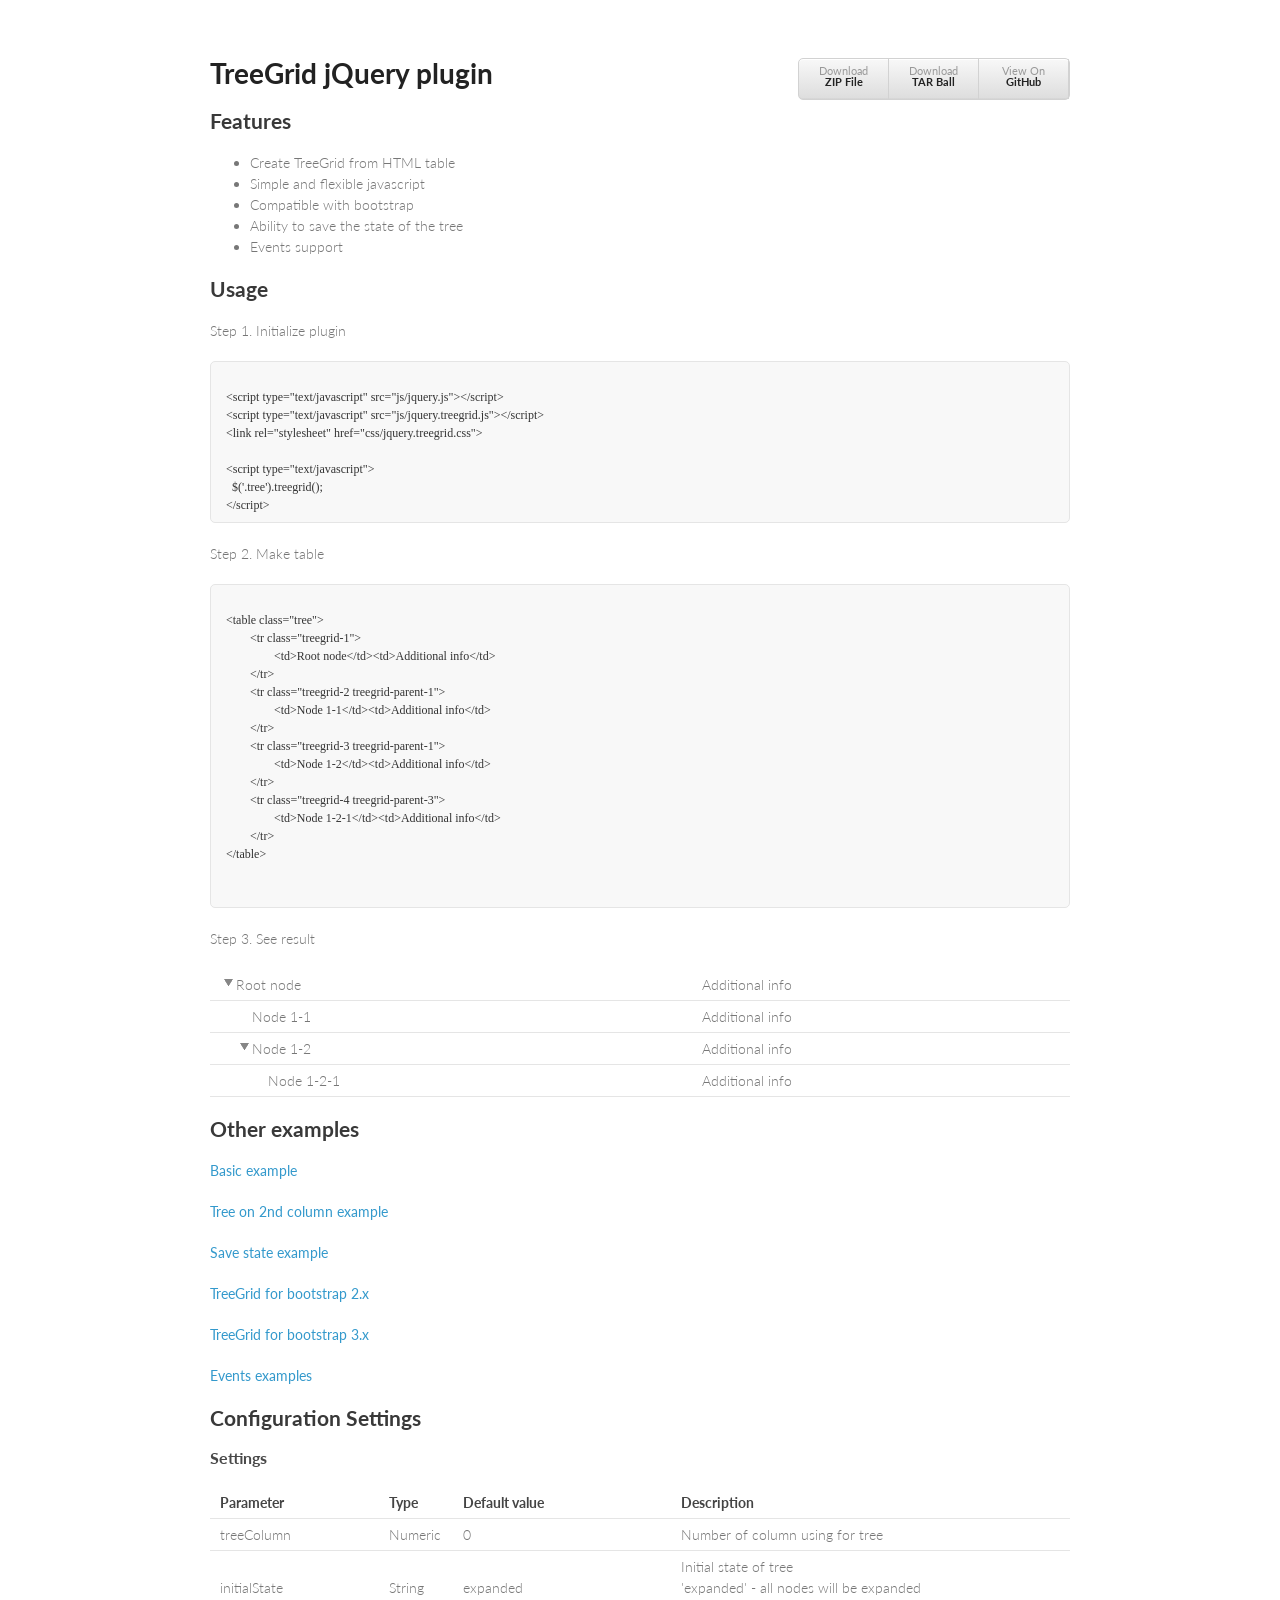
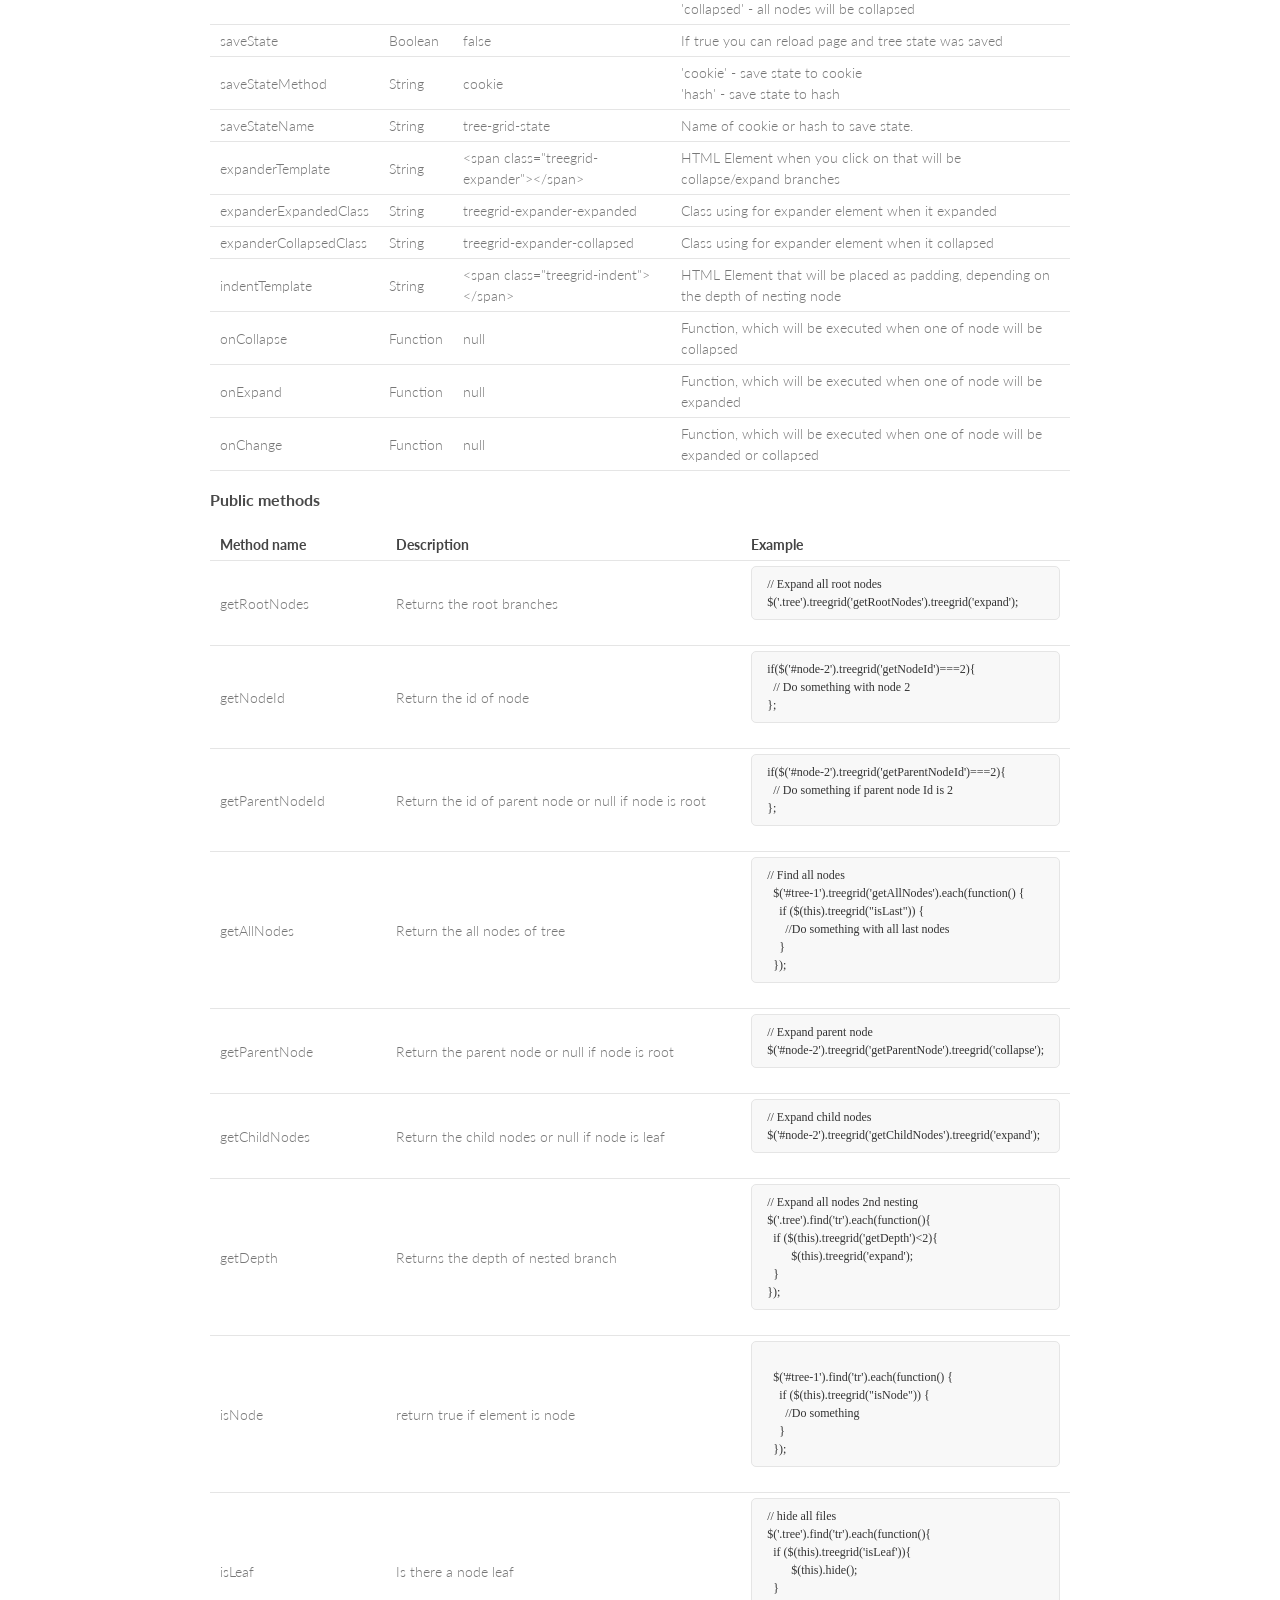
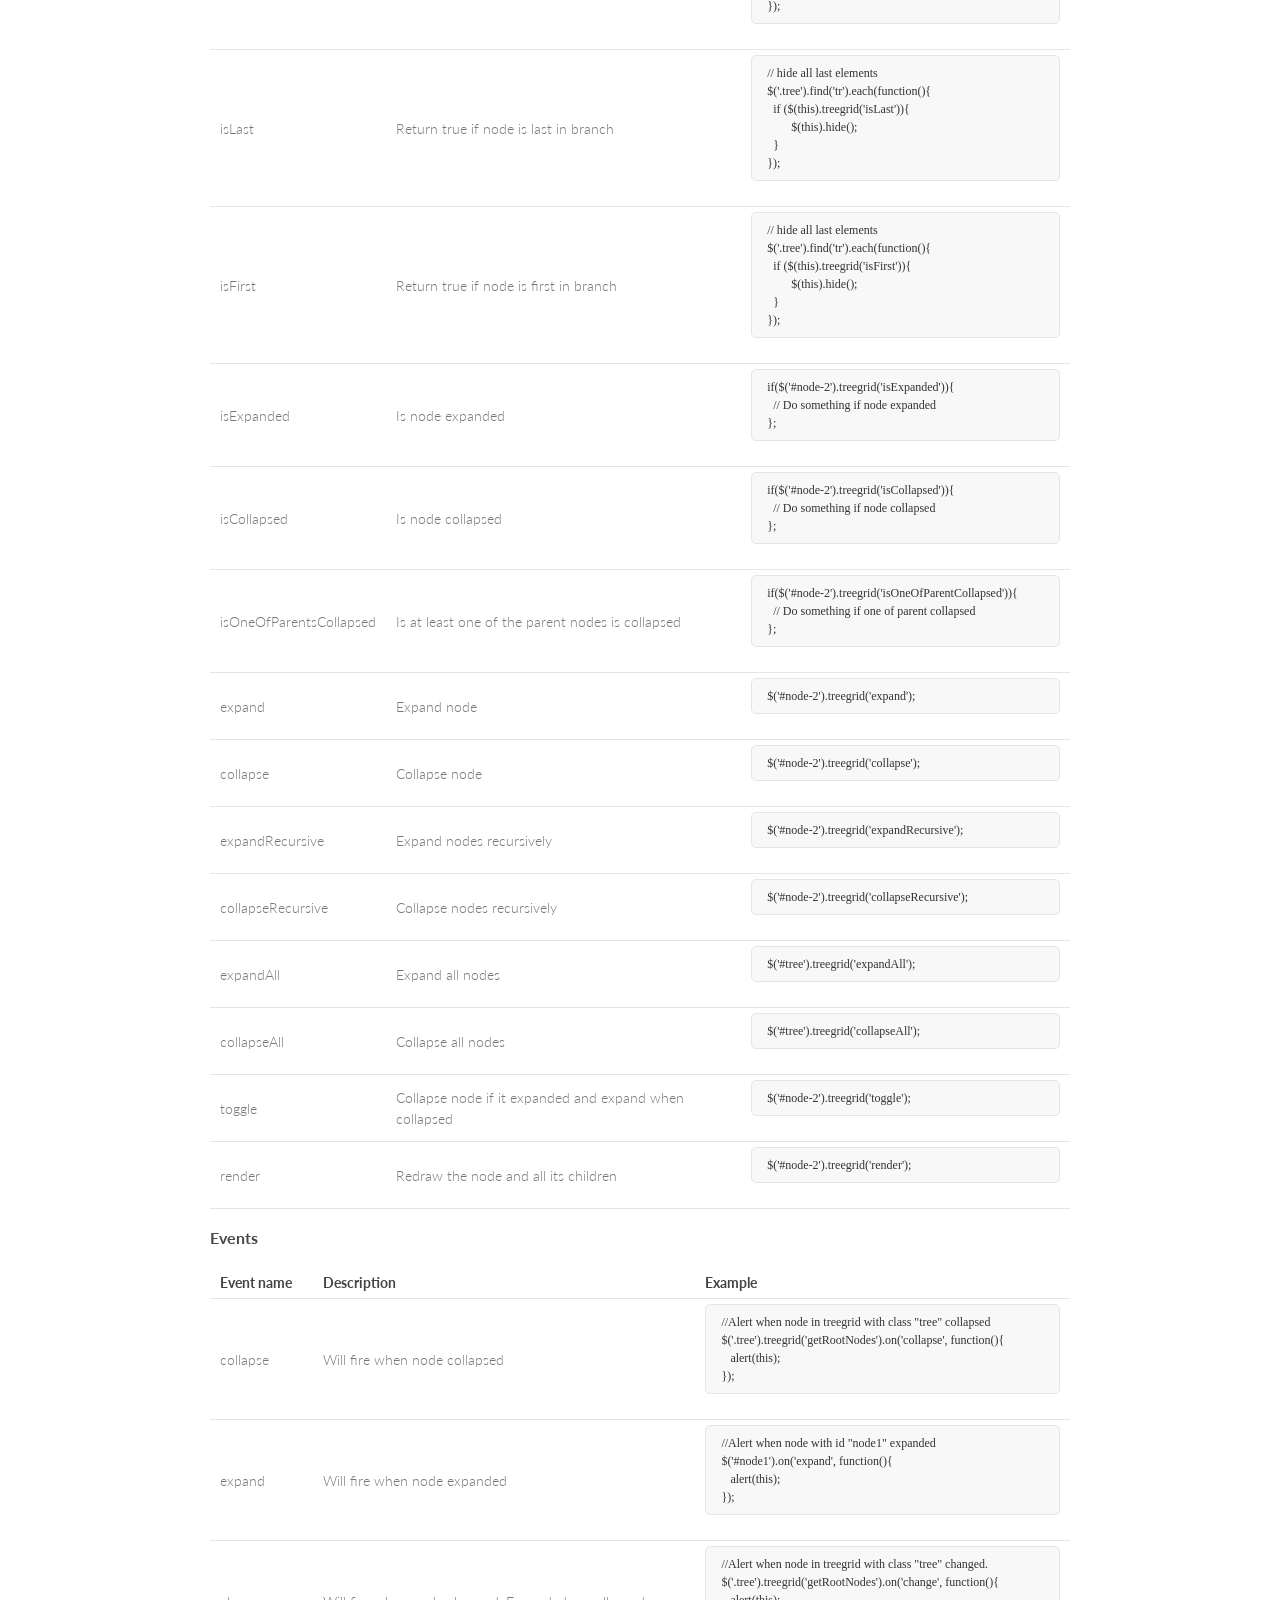
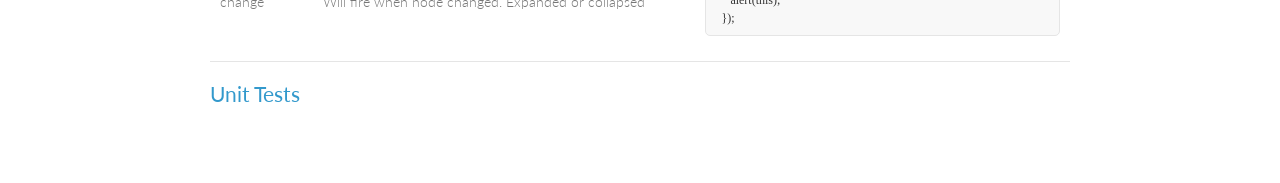
<file: admin.shop.com/Public/Admin/treegrid1/index.html>
<!doctype html>
<html>
    <head>
        <meta charset="utf-8">
        <meta http-equiv="X-UA-Compatible" content="chrome=1">
        <title>Treegrid jquery plugin</title>

        <link rel="stylesheet" href="styles.css">
        <link rel="stylesheet" href="http://yandex.st/highlightjs/7.3/styles/default.min.css">
        <link rel="stylesheet" href="css/jquery.treegrid.css">
        <script src="http://yandex.st/highlightjs/7.3/highlight.min.js"></script>
        <script>hljs.initHighlightingOnLoad();</script>
        <script>
            (function(i, s, o, g, r, a, m) {
                i['GoogleAnalyticsObject'] = r;
                i[r] = i[r] || function() {
                    (i[r].q = i[r].q || []).push(arguments)
                }, i[r].l = 1 * new Date();
                a = s.createElement(o),
                        m = s.getElementsByTagName(o)[0];
                a.async = 1;
                a.src = g;
                m.parentNode.insertBefore(a, m)
            })(window, document, 'script', '//www.google-analytics.com/analytics.js', 'ga');

            ga('create', 'UA-43342702-1', 'maxazan.github.io');
            ga('send', 'pageview');

        </script>
        <meta name="viewport" content="width=device-width, initial-scale=1, user-scalable=no">
        <!--[if lt IE 9]>
        <script src="//html5shiv.googlecode.com/svn/trunk/html5.js"></script>
        <![endif]-->
    </head>
    <body>
        <div class="wrapper">

            <ul class="download" style="float:right;">
                <li><a href="https://github.com/maxazan/jquery-treegrid/zipball/master">Download <br><strong>ZIP File</strong></a></li>
                <li><a href="https://github.com/maxazan/jquery-treegrid/tarball/master">Download <br><strong>TAR Ball</strong></a></li>
                <li><a href="https://github.com/maxazan/jquery-treegrid">View On <br><strong>GitHub</strong></a></li>
            </ul>

            <h1>TreeGrid jQuery plugin</h1>
            <h2>Features</h2>
            <ul>
                <li>Create TreeGrid from HTML table</li>
                <li>Simple and flexible javascript</li>
                <li>Compatible with bootstrap</li>
                <li>Ability to save the state of the tree</li>
                <li>Events support</li>

            </ul>            
            <h2>Usage</h2>
            <p>Step 1. Initialize plugin</p>
            <pre><code>
&lt;script type="text/javascript" src="js/jquery.js"&gt;&lt;/script&gt;
&lt;script type="text/javascript" src="js/jquery.treegrid.js"&gt;&lt;/script&gt;
&lt;link rel="stylesheet" href="css/jquery.treegrid.css"&gt;

&lt;script type="text/javascript"&gt;
  $('.tree').treegrid();
&lt;/script&gt;</code></pre>
            <p>Step 2. Make table</p>
            <pre><code class="html">
&lt;table class="tree"&gt;
	&lt;tr class="treegrid-1"&gt;
		&lt;td&gt;Root node&lt;/td&gt;&lt;td&gt;Additional info&lt;/td&gt;
	&lt;/tr&gt;
	&lt;tr class="treegrid-2 treegrid-parent-1"&gt;
		&lt;td&gt;Node 1-1&lt;/td&gt;&lt;td&gt;Additional info&lt;/td&gt;
	&lt;/tr&gt;
	&lt;tr class="treegrid-3 treegrid-parent-1"&gt;
		&lt;td&gt;Node 1-2&lt;/td&gt;&lt;td&gt;Additional info&lt;/td&gt;
	&lt;/tr&gt;
	&lt;tr class="treegrid-4 treegrid-parent-3"&gt;
		&lt;td&gt;Node 1-2-1&lt;/td&gt;&lt;td&gt;Additional info&lt;/td&gt;
	&lt;/tr&gt;
&lt;/table&gt;

	  </code></pre>
            <p>Step 3. See result</p>

            <table class="tree">
                <tr class="treegrid-1">
                    <td>Root node</td><td>Additional info</td>
                </tr>
                <tr class="treegrid-2 treegrid-parent-1">
                    <td>Node 1-1</td><td>Additional info</td>
                </tr>
                <tr class="treegrid-3 treegrid-parent-1">
                    <td>Node 1-2</td><td>Additional info</td>
                </tr>
                <tr class="treegrid-4 treegrid-parent-3">
                    <td>Node 1-2-1</td><td>Additional info</td>
                </tr>
            </table>            

            <h2>Other examples</h2>
            <p><a href="examples/example-basic.html" target="_blank">Basic example</a></p>
            <p><a href="examples/example-column.html" target="_blank">Tree on 2nd column example</a></p>
            <p><a href="examples/example-save-state.html" target="_blank">Save state example</a></p>
            <p><a href="examples/example-bootstrap-2.html" target="_blank">TreeGrid for bootstrap 2.x</a></p>
            <p><a href="examples/example-bootstrap-3.html" target="_blank">TreeGrid for bootstrap 3.x</a></p>
            <p><a href="examples/example-events.html" target="_blank">Events examples</a></p>


            <h2>Configuration Settings</h2>
            <h3>Settings</h3>
            <table>
                <tr><th>Parameter</th><th>Type</th><th>Default value</th><th>Description</th></tr>
                <tr>
                    <td>treeColumn</td>
                    <td>Numeric</td>
                    <td>0</td>
                    <td>Number of column using for tree</td>
                </tr>

                <tr>
                    <td>initialState</td>
                    <td>String</td>
                    <td>expanded</td>
                    <td>Initial state of tree<br>
                        'expanded' - all nodes will be expanded<br>
                        'collapsed' - all nodes will be collapsed<br>
                    </td>
                </tr>
                <tr>
                    <td>saveState</td>
                    <td>Boolean</td>
                    <td>false</td>
                    <td>If true you can reload page and tree state was saved</td>
                </tr>
                <tr>
                    <td>saveStateMethod</td>
                    <td>String</td>
                    <td>cookie</td>
                    <td>
                        'cookie' - save state to cookie<br>
                        'hash' - save state to hash<br>
                    </td>
                </tr>
                <tr>
                    <td>saveStateName</td>
                    <td>String</td>
                    <td>tree-grid-state</td>
                    <td>
                        Name of cookie or hash to save state.
                    </td>
                </tr>

                <tr>
                    <td>expanderTemplate</td>
                    <td>String</td>
                    <td>&lt;span class="treegrid-expander"&gt;&lt;/span&gt;</td>
                    <td>HTML Element when you click on that will be collapse/expand branches</td>
                </tr>
                <tr>
                    <td>expanderExpandedClass</td>
                    <td>String</td>
                    <td>treegrid-expander-expanded</td>
                    <td>Class using for expander element when it expanded</td>
                </tr>
                <tr>
                    <td>expanderCollapsedClass</td>
                    <td>String</td>
                    <td>treegrid-expander-collapsed</td>
                    <td>Class using for expander element when it collapsed</td>
                </tr>
                <tr>
                    <td>indentTemplate</td>
                    <td>String</td>
                    <td>&lt;span class="treegrid-indent"&gt;&lt;/span&gt;</td>
                    <td>HTML Element that will be placed as padding, depending on the depth of nesting node</td>
                </tr>

                <tr>
                    <td>onCollapse</td>
                    <td>Function</td>
                    <td>null</td>
                    <td>Function, which will be executed when one of node will be collapsed</td>
                </tr>
                <tr>
                    <td>onExpand</td>
                    <td>Function</td>
                    <td>null</td>
                    <td>Function, which will be executed when one of node will be expanded</td>
                </tr>
                <tr>
                    <td>onChange</td>
                    <td>Function</td>
                    <td>null</td>
                    <td>Function, which will be executed when one of node will be expanded or collapsed</td>
                </tr>
            </table>

            <h3>Public methods</h3>

            <table>
                <tr>
                    <th>Method name</th>
                    <th>Description</th>
                    <th>Example</th>
                </tr>
                <tr>
                    <td>getRootNodes</td>
                    <td>Returns the root branches</td>
                    <td>
                        <pre><code class="javascript">// Expand all root nodes
$('.tree').treegrid('getRootNodes').treegrid('expand');</code></pre>
                    </td>
                </tr>
                <tr>
                    <td>getNodeId</td>
                    <td>Return the id of node</td>
                    <td>
                        <pre><code class="javascript">if($('#node-2').treegrid('getNodeId')===2){
  // Do something with node 2
};</code></pre>
                    </td>
                </tr>
                <tr>
                    <td>getParentNodeId</td>
                    <td>Return the id of parent node or null if node is root</td>
                    <td>
                        <pre><code class="javascript">if($('#node-2').treegrid('getParentNodeId')===2){
  // Do something if parent node Id is 2
};</code></pre>
                    </td>
                </tr>
                <tr>
                    <td>getAllNodes</td>
                    <td>Return the all nodes of tree</td>
                    <td>
                        <pre><code class="javascript">// Find all nodes
  $('#tree-1').treegrid('getAllNodes').each(function() {
    if ($(this).treegrid("isLast")) {
      //Do something with all last nodes
    }
  });
</code></pre>		  
                    </td>
                </tr>                 
                <tr>
                    <td>getParentNode</td>
                    <td>Return the parent node or null if node is root</td>
                    <td>
                        <pre><code class="javascript">// Expand parent node
$('#node-2').treegrid('getParentNode').treegrid('collapse');
</code></pre>		  
                    </td>
                </tr>    
                <tr>
                    <td>getChildNodes</td>
                    <td>Return the child nodes or null if node is leaf</td>
                    <td>
                        <pre><code class="javascript">// Expand child nodes
$('#node-2').treegrid('getChildNodes').treegrid('expand');
</code></pre>		  
                    </td>
                </tr>  
                <tr>
                    <td>getDepth</td>
                    <td>Returns the depth of nested branch</td>
                    <td>
                        <pre><code class="javascript">// Expand all nodes 2nd nesting
$('.tree').find('tr').each(function(){
  if ($(this).treegrid('getDepth')<2){
	$(this).treegrid('expand');
  }
});</code></pre>
                    </td>
                <tr>
                    <td>isNode</td>
                    <td>return true if element is node</td>
                    <td>
                        <pre><code class="javascript">
  $('#tree-1').find('tr').each(function() {
    if ($(this).treegrid("isNode")) {
      //Do something
    }
  });
</code></pre>
                    </td>
                </tr>                    
                <tr>
                    <td>isLeaf</td>
                    <td>Is there a node leaf</td>
                    <td>
                        <pre><code class="javascript">// hide all files
$('.tree').find('tr').each(function(){
  if ($(this).treegrid('isLeaf')){
	$(this).hide();
  }
});</code></pre>
                    </td>

                </tr>          
                <tr>
                    <td>isLast</td>
                    <td>Return true if node is last in branch</td>
                    <td>
                        <pre><code class="javascript">// hide all last elements
$('.tree').find('tr').each(function(){
  if ($(this).treegrid('isLast')){
	$(this).hide();
  }
});</code></pre>
                    </td>
                </tr>
                <tr>
                    <td>isFirst</td>
                    <td>Return true if node is first in branch</td>
                    <td>
                        <pre><code class="javascript">// hide all last elements
$('.tree').find('tr').each(function(){
  if ($(this).treegrid('isFirst')){
	$(this).hide();
  }
});</code></pre>
                    </td>
                </tr>                
                <tr>
                    <td>isExpanded</td>
                    <td>Is node expanded</td>
                    <td>
                        <pre><code class="javascript">if($('#node-2').treegrid('isExpanded')){
  // Do something if node expanded
};</code></pre>
                    </td>
                </tr>
                <tr>
                    <td>isCollapsed</td>
                    <td>Is node collapsed</td>
                    <td>
                        <pre><code class="javascript">if($('#node-2').treegrid('isCollapsed')){
  // Do something if node collapsed
};</code></pre>
                    </td>
                </tr>
                <tr>
                    <td>isOneOfParentsCollapsed</td>
                    <td>Is at least one of the parent nodes is collapsed</td>
                    <td>
                        <pre><code class="javascript">if($('#node-2').treegrid('isOneOfParentCollapsed')){
  // Do something if one of parent collapsed
};</code></pre>
                    </td>
                </tr>
                <tr>
                    <td>expand</td>
                    <td>Expand node</td>
                    <td>
                        <pre><code class="javascript">$('#node-2').treegrid('expand');</code></pre>
                    </td>
                </tr>        
                <tr>
                    <td>collapse</td>
                    <td>Collapse node</td>
                    <td>
                        <pre><code class="javascript">$('#node-2').treegrid('collapse');</code></pre>
                    </td>
                </tr>
                <tr>
                    <td>expandRecursive</td>
                    <td>Expand nodes recursively</td>
                    <td>
                        <pre><code class="javascript">$('#node-2').treegrid('expandRecursive');</code></pre>
                    </td>
                </tr>        
                <tr>
                    <td>collapseRecursive</td>
                    <td>Collapse nodes recursively</td>
                    <td>
                        <pre><code class="javascript">$('#node-2').treegrid('collapseRecursive');</code></pre>
                    </td>
                </tr>
                <tr>
                    <td>expandAll</td>
                    <td>Expand all nodes</td>
                    <td>
                        <pre><code class="javascript">$('#tree').treegrid('expandAll');</code></pre>
                    </td>
                </tr>        
                <tr>
                    <td>collapseAll</td>
                    <td>Collapse all nodes</td>
                    <td>
                        <pre><code class="javascript">$('#tree').treegrid('collapseAll');</code></pre>
                    </td>
                </tr>        
                <tr>
                    <td>toggle</td>
                    <td>Collapse node if it expanded and expand when collapsed</td>
                    <td>
                        <pre><code class="javascript">$('#node-2').treegrid('toggle');</code></pre>
                    </td>
                </tr> 
                <tr>
                    <td>render</td>
                    <td>Redraw the node and all its children</td>
                    <td>
                        <pre><code class="javascript">$('#node-2').treegrid('render');</code></pre>
                    </td>
                </tr> 


            </table>
            <h3>Events</h3>
            <table>
                <tr>
                    <th>Event name</th>
                    <th>Description</th>
                    <th>Example</th>
                </tr>
                <tr>
                    <td>collapse</td>
                    <td>Will fire when node collapsed</td>
                    <td>
                        <pre><code class="javascript">//Alert when node in treegrid with class "tree" collapsed
$('.tree').treegrid('getRootNodes').on('collapse', function(){
   alert(this);
});</code></pre>
                    </td>
                </tr>
                <tr>
                    <td>expand</td>
                    <td>Will fire when node expanded</td>
                    <td>
                        <pre><code class="javascript">//Alert when node with id "node1" expanded
$('#node1').on('expand', function(){
   alert(this);
});</code></pre>
                    </td>
                </tr>
                <tr>
                    <td>change</td>
                    <td>Will fire when node changed. Expanded or collapsed</td>
                    <td>
                        <pre><code class="javascript">//Alert when node in treegrid with class "tree" changed. 
$('.tree').treegrid('getRootNodes').on('change', function(){
   alert(this);
});</code></pre>
                    </td>
                </tr>                
            </table>
            <h2><a href="test.html">Unit Tests</a></h2>

        </div>
        <script src="http://ajax.googleapis.com/ajax/libs/jquery/1.10.2/jquery.min.js"></script>
        <script type="text/javascript" src="js/jquery.treegrid.js"></script>
        <script type="text/javascript">
            $('.tree').treegrid();
        </script>    
        <script type="text/javascript">
            var metas = document.getElementsByTagName('meta');
            var i;
            if (navigator.userAgent.match(/iPhone/i)) {
                for (i = 0; i < metas.length; i++) {
                    if (metas[i].name == "viewport") {
                        metas[i].content = "width=device-width, minimum-scale=1.0, maximum-scale=1.0";
                    }
                }
                document.addEventListener("gesturestart", gestureStart, false);
            }
            function gestureStart() {
                for (i = 0; i < metas.length; i++) {
                    if (metas[i].name == "viewport") {
                        metas[i].content = "width=device-width, minimum-scale=0.25, maximum-scale=1.6";
                    }
                }
            }</script>

    </body>
</html>
</file>
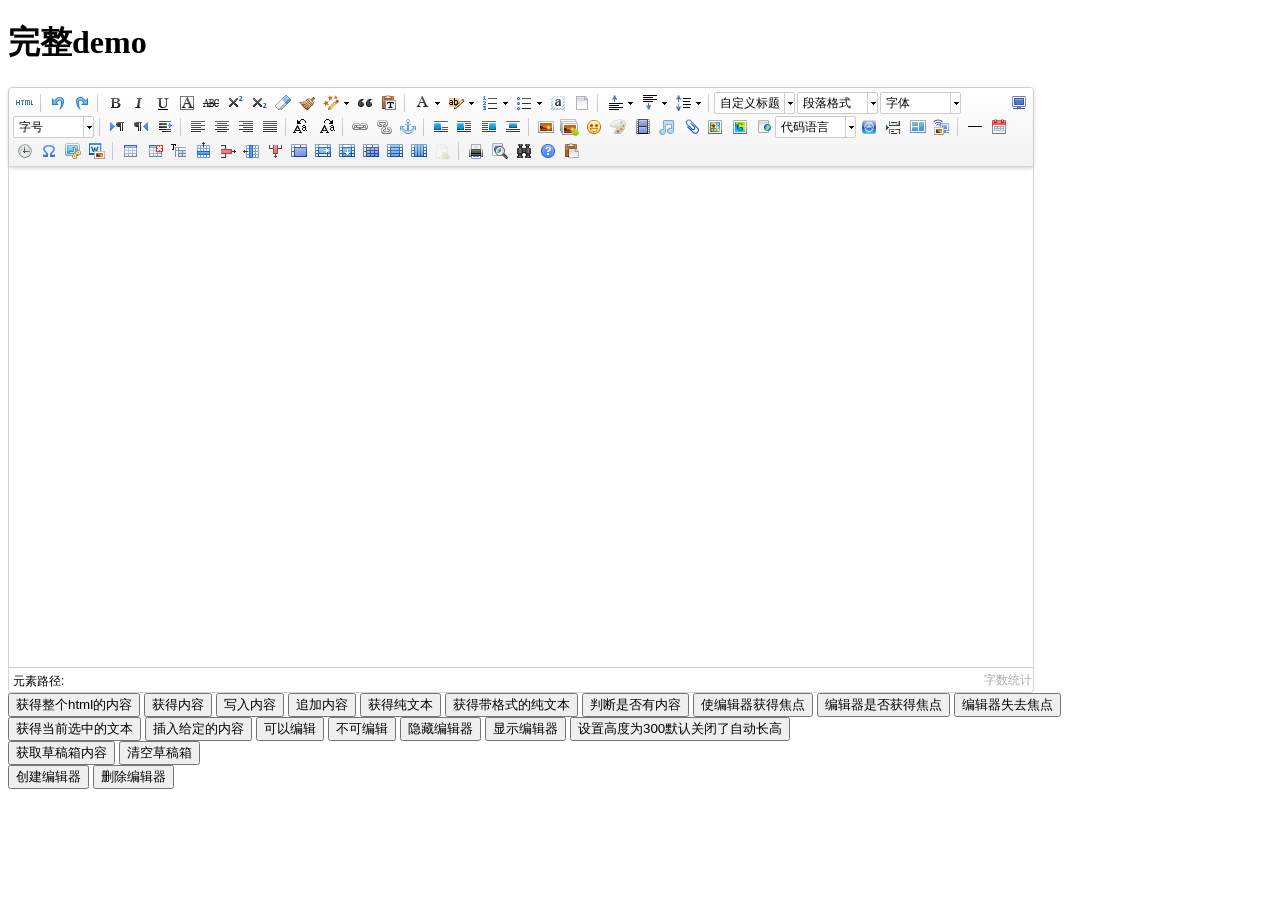
<file: admin.shop.com/Public/Admin/ueditor/index.html>
<!DOCTYPE HTML PUBLIC "-//W3C//DTD HTML 4.01 Transitional//EN"
        "http://www.w3.org/TR/html4/loose.dtd">
<html>
<head>
    <title>完整demo</title>
    <meta http-equiv="Content-Type" content="text/html;charset=utf-8"/>
    <script type="text/javascript" charset="utf-8" src="ueditor.config.js"></script>
    <script type="text/javascript" charset="utf-8" src="ueditor.all.min.js"> </script>
    <!--建议手动加在语言，避免在ie下有时因为加载语言失败导致编辑器加载失败-->
    <!--这里加载的语言文件会覆盖你在配置项目里添加的语言类型，比如你在配置项目里配置的是英文，这里加载的中文，那最后就是中文-->
    <script type="text/javascript" charset="utf-8" src="lang/zh-cn/zh-cn.js"></script>

    <style type="text/css">
        div{
            width:100%;
        }
    </style>
</head>
<body>
<div>
    <h1>完整demo</h1>
    <script id="editor" type="text/plain" style="width:1024px;height:500px;"></script>
</div>
<div id="btns">
    <div>
        <button onclick="getAllHtml()">获得整个html的内容</button>
        <button onclick="getContent()">获得内容</button>
        <button onclick="setContent()">写入内容</button>
        <button onclick="setContent(true)">追加内容</button>
        <button onclick="getContentTxt()">获得纯文本</button>
        <button onclick="getPlainTxt()">获得带格式的纯文本</button>
        <button onclick="hasContent()">判断是否有内容</button>
        <button onclick="setFocus()">使编辑器获得焦点</button>
        <button onmousedown="isFocus(event)">编辑器是否获得焦点</button>
        <button onmousedown="setblur(event)" >编辑器失去焦点</button>

    </div>
    <div>
        <button onclick="getText()">获得当前选中的文本</button>
        <button onclick="insertHtml()">插入给定的内容</button>
        <button id="enable" onclick="setEnabled()">可以编辑</button>
        <button onclick="setDisabled()">不可编辑</button>
        <button onclick=" UE.getEditor('editor').setHide()">隐藏编辑器</button>
        <button onclick=" UE.getEditor('editor').setShow()">显示编辑器</button>
        <button onclick=" UE.getEditor('editor').setHeight(300)">设置高度为300默认关闭了自动长高</button>
    </div>

    <div>
        <button onclick="getLocalData()" >获取草稿箱内容</button>
        <button onclick="clearLocalData()" >清空草稿箱</button>
    </div>

</div>
<div>
    <button onclick="createEditor()">
    创建编辑器</button>
    <button onclick="deleteEditor()">
    删除编辑器</button>
</div>

<script type="text/javascript">

    //实例化编辑器
    //建议使用工厂方法getEditor创建和引用编辑器实例，如果在某个闭包下引用该编辑器，直接调用UE.getEditor('editor')就能拿到相关的实例
    var ue = UE.getEditor('editor');


    function isFocus(e){
        alert(UE.getEditor('editor').isFocus());
        UE.dom.domUtils.preventDefault(e)
    }
    function setblur(e){
        UE.getEditor('editor').blur();
        UE.dom.domUtils.preventDefault(e)
    }
    function insertHtml() {
        var value = prompt('插入html代码', '');
        UE.getEditor('editor').execCommand('insertHtml', value)
    }
    function createEditor() {
        enableBtn();
        UE.getEditor('editor');
    }
    function getAllHtml() {
        alert(UE.getEditor('editor').getAllHtml())
    }
    function getContent() {
        var arr = [];
        arr.push("使用editor.getContent()方法可以获得编辑器的内容");
        arr.push("内容为：");
        arr.push(UE.getEditor('editor').getContent());
        alert(arr.join("\n"));
    }
    function getPlainTxt() {
        var arr = [];
        arr.push("使用editor.getPlainTxt()方法可以获得编辑器的带格式的纯文本内容");
        arr.push("内容为：");
        arr.push(UE.getEditor('editor').getPlainTxt());
        alert(arr.join('\n'))
    }
    function setContent(isAppendTo) {
        var arr = [];
        arr.push("使用editor.setContent('欢迎使用ueditor')方法可以设置编辑器的内容");
        UE.getEditor('editor').setContent('欢迎使用ueditor', isAppendTo);
        alert(arr.join("\n"));
    }
    function setDisabled() {
        UE.getEditor('editor').setDisabled('fullscreen');
        disableBtn("enable");
    }

    function setEnabled() {
        UE.getEditor('editor').setEnabled();
        enableBtn();
    }

    function getText() {
        //当你点击按钮时编辑区域已经失去了焦点，如果直接用getText将不会得到内容，所以要在选回来，然后取得内容
        var range = UE.getEditor('editor').selection.getRange();
        range.select();
        var txt = UE.getEditor('editor').selection.getText();
        alert(txt)
    }

    function getContentTxt() {
        var arr = [];
        arr.push("使用editor.getContentTxt()方法可以获得编辑器的纯文本内容");
        arr.push("编辑器的纯文本内容为：");
        arr.push(UE.getEditor('editor').getContentTxt());
        alert(arr.join("\n"));
    }
    function hasContent() {
        var arr = [];
        arr.push("使用editor.hasContents()方法判断编辑器里是否有内容");
        arr.push("判断结果为：");
        arr.push(UE.getEditor('editor').hasContents());
        alert(arr.join("\n"));
    }
    function setFocus() {
        UE.getEditor('editor').focus();
    }
    function deleteEditor() {
        disableBtn();
        UE.getEditor('editor').destroy();
    }
    function disableBtn(str) {
        var div = document.getElementById('btns');
        var btns = UE.dom.domUtils.getElementsByTagName(div, "button");
        for (var i = 0, btn; btn = btns[i++];) {
            if (btn.id == str) {
                UE.dom.domUtils.removeAttributes(btn, ["disabled"]);
            } else {
                btn.setAttribute("disabled", "true");
            }
        }
    }
    function enableBtn() {
        var div = document.getElementById('btns');
        var btns = UE.dom.domUtils.getElementsByTagName(div, "button");
        for (var i = 0, btn; btn = btns[i++];) {
            UE.dom.domUtils.removeAttributes(btn, ["disabled"]);
        }
    }

    function getLocalData () {
        alert(UE.getEditor('editor').execCommand( "getlocaldata" ));
    }

    function clearLocalData () {
        UE.getEditor('editor').execCommand( "clearlocaldata" );
        alert("已清空草稿箱")
    }
</script>
</body>
</html>
</file>
<file: admin.shop.com/Public/Admin/treegrid1/styles.css>
@import url(https://fonts.googleapis.com/css?family=Lato:300italic,700italic,300,700);

body {
  padding:50px;
  font:14px/1.5 Lato, "Helvetica Neue", Helvetica, Arial, sans-serif;
  color:#777;
  font-weight:300;
}

h1, h2, h3, h4, h5, h6 {
  color:#222;
  margin:0 0 20px;
}

p, ul, ol, table, pre, dl {
  margin:0 0 20px;
}

h1, h2, h3 {
  line-height:1.1;
}

h1 {
  font-size:28px;
}

h2 {
  color:#393939;
}

h3, h4, h5, h6 {
  color:#494949;
}

a {
  color:#39c;
  font-weight:400;
  text-decoration:none;
}

a small {
  font-size:11px;
  color:#777;
  margin-top:-0.6em;
  display:block;
}

.wrapper {
  width:860px;
  margin:0 auto;
}

blockquote {
  border-left:1px solid #e5e5e5;
  margin:0;
  padding:0 0 0 20px;
  font-style:italic;
}

code, pre {
  font-family:Monaco, Bitstream Vera Sans Mono, Lucida Console, Terminal;
  color:#333;
  font-size:12px;
}

pre {
  padding:8px 15px;
  background: #f8f8f8;  
  border-radius:5px;
  border:1px solid #e5e5e5;
  overflow-x: auto;
}

table {
  width:100%;
  border-collapse:collapse;
}

th, td {
  text-align:left;
  padding:5px 10px;
  border-bottom:1px solid #e5e5e5;
}

dt {
  color:#444;
  font-weight:700;
}

th {
  color:#444;
}

img {
  max-width:100%;
}


ul.download {
  list-style:none;
  height:40px;
  
  padding:0;
  
  background: #eee;
  background: -moz-linear-gradient(top, #f8f8f8 0%, #dddddd 100%);
  background: -webkit-gradient(linear, left top, left bottom, color-stop(0%,#f8f8f8), color-stop(100%,#dddddd));
  background: -webkit-linear-gradient(top, #f8f8f8 0%,#dddddd 100%);
  background: -o-linear-gradient(top, #f8f8f8 0%,#dddddd 100%);
  background: -ms-linear-gradient(top, #f8f8f8 0%,#dddddd 100%);
  background: linear-gradient(top, #f8f8f8 0%,#dddddd 100%);
  
  border-radius:5px;
  border:1px solid #d2d2d2;
  box-shadow:inset #fff 0 1px 0, inset rgba(0,0,0,0.03) 0 -1px 0;
  width:270px;
}

ul.download li {
  width:89px;
  float:left;
  border-right:1px solid #d2d2d2;
  height:40px;
}

ul.download a {
  line-height:1;
  font-size:11px;
  color:#999;
  display:block;
  text-align:center;
  padding-top:6px;
  height:40px;
}

strong {
  color:#222;
  font-weight:700;
}

header ul li + li {
  width:88px;
  border-left:1px solid #fff;
}

header ul li + li + li {
  border-right:none;
  width:89px;
}

header ul a strong {
  font-size:14px;
  display:block;
  color:#222;
}

section {
  width:500px;
  float:right;
  padding-bottom:50px;
}

small {
  font-size:11px;
}

hr {
  border:0;
  background:#e5e5e5;
  height:1px;
  margin:0 0 20px;
}

footer {
  width:270px;
  float:left;
  position:fixed;
  bottom:50px;
}

@media print, screen and (max-width: 960px) {
  
  div.wrapper {
    width:auto;
    margin:0;
  }
  
  header, section, footer {
    float:none;
    position:static;
    width:auto;
  }
  
  header {
    padding-right:320px;
  }
  
  section {
    border:1px solid #e5e5e5;
    border-width:1px 0;
    padding:20px 0;
    margin:0 0 20px;
  }
  
  header a small {
    display:inline;
  }
  
  header ul {
    position:absolute;
    right:50px;
    top:52px;
  }
}

@media print, screen and (max-width: 720px) {
  body {
    word-wrap:break-word;
  }
  
  header {
    padding:0;
  }
  
  header ul, header p.view {
    position:static;
  }
  
  pre, code {
    word-wrap:normal;
  }
}

@media print, screen and (max-width: 480px) {
  body {
    padding:15px;
  }
  
  header ul {
    display:none;
  }
}

@media print {
  body {
    padding:0.4in;
    font-size:12pt;
    color:#444;
  }
}
</file>
